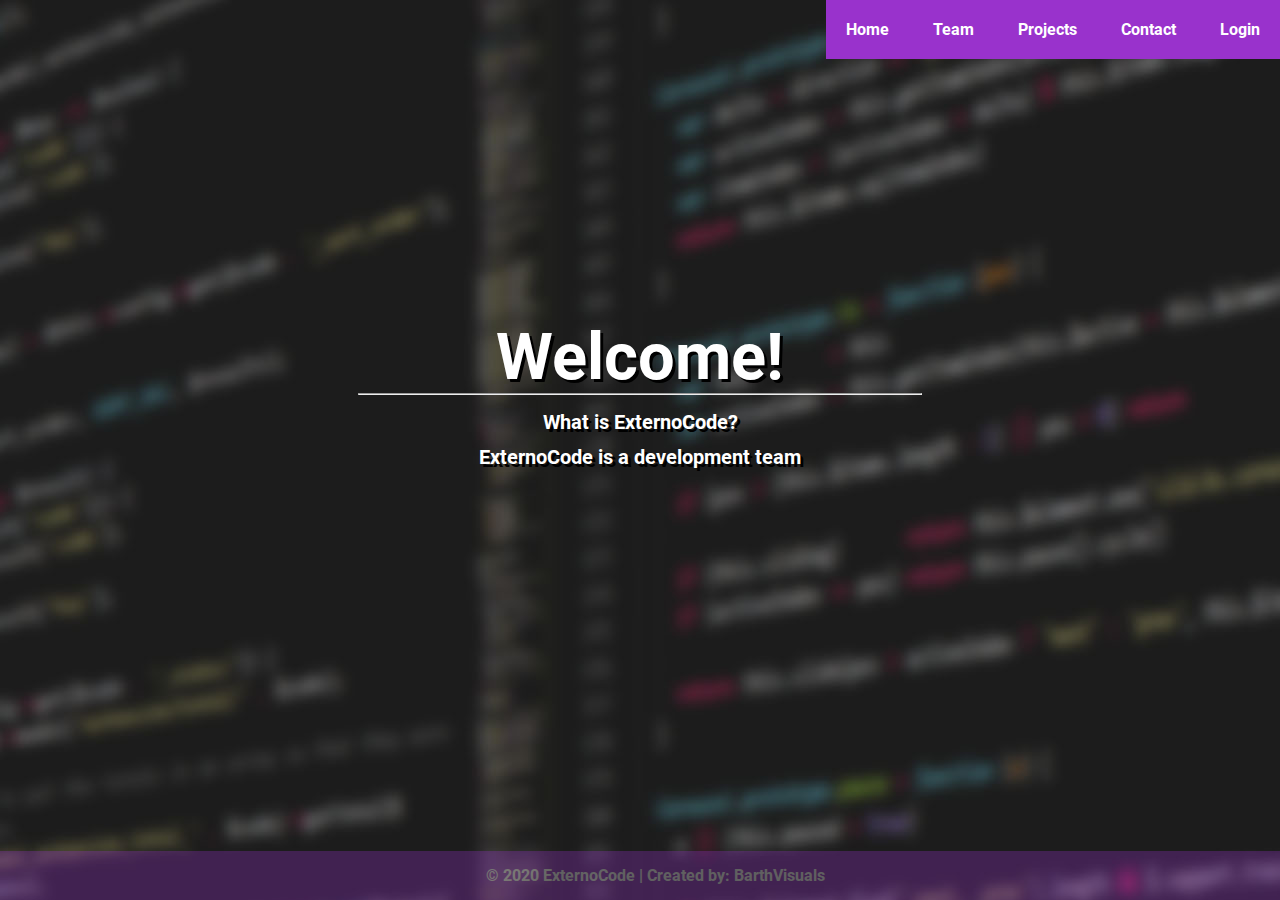
<file: index.html>
<!DOCTYPE html>
<html lang="en">

<head>
  <!-- Importy -->
  <script src="assets/js/goodtitle.js"></script>
  <link rel="stylesheet" href="assets/css/main.css">
  <!-- Inne :> -->
  <meta name="viewport" content="width=device-width, initial-scale=1.0">
  <meta charset="UTF-8">
  <link rel="icon" href="assets/img/favicon.ico">
</head>
<body>
  <div id="main">
    <nav>
      <a class="menu" href="index.html">Home</a>
      <a class="menu" href="team.html">Team</a>
      <a class="menu" href="projects.html">Projects</a>
      <a class="menu" href="contact.html">Contact</a>
      <a class="menulogin" href="http://ec.externocode.tech/login.php">Login</a>
    </nav>
    <main>
      <a class="MainTitle">Welcome!</a>
      <hr>
      <p style="font-size:20px">What is ExternoCode?</p>
      <p style="font-size:20px">ExternoCode is a development team</p>
    </main>
    <footer>
      © 2020 ExternoCode | Created by: BarthVisuals
    </footer>
  </div>
</body>

</html>
</file>
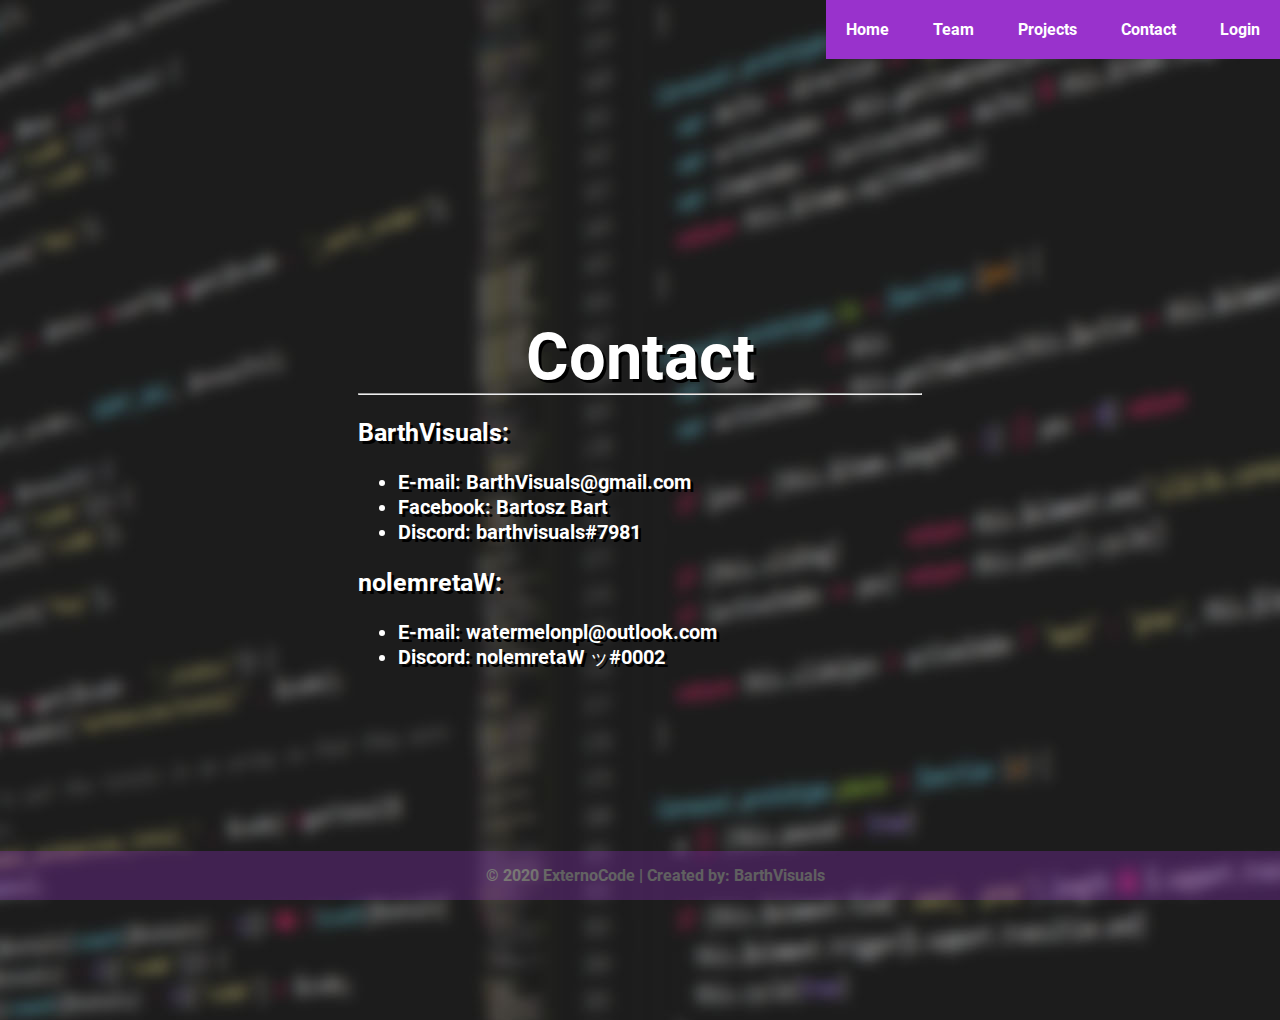
<file: contact.html>
<!DOCTYPE html>
<html lang="en">

<head>
    <!-- Importy -->
    <script src="assets/js/goodtitle.js"></script>
    <link rel="stylesheet" href="assets/css/main.css">
    <!-- Inne :> -->
    <meta charset="UTF-8">
    <link rel="icon" href="assets/img/favicon.ico">
    <meta name="viewport" content="width=device-width, initial-scale=1.0">
</head>
<body>
<div id="main">
    <nav>
        <a class="menu" href="index.html">Home</a>
        <a class="menu" href="team.html">Team</a>
        <a class="menu" href="projects.html">Projects</a>
        <a class="menu" href="contact.html">Contact</a>
        <a class="menulogin" href="http://ec.externocode.tech/login.php">Login</a>
    </nav>
    <main>
        <a class="MainTitle">Contact</a>
        <hr>
        <p class="mlist">BarthVisuals:</p>
        <ul style="font-size:20px">
            <li class="slist">E-mail: BarthVisuals@gmail.com</li>
            <li class="slist">Facebook: Bartosz Bart</li>
            <li class="slist">Discord: barthvisuals#7981</li>
        </ul>
        <p class="mlist">nolemretaW:</p>
        <ul style="font-size:20px">
            <li class="slist">E-mail: watermelonpl@outlook.com</li>
            <li class="slist">Discord: nolemretaW ッ#0002</li>
        </ul>
    </main>
    <footer>
        © 2020 ExternoCode | Created by: BarthVisuals
    </footer>
</div>
</body>

</html>
</file>
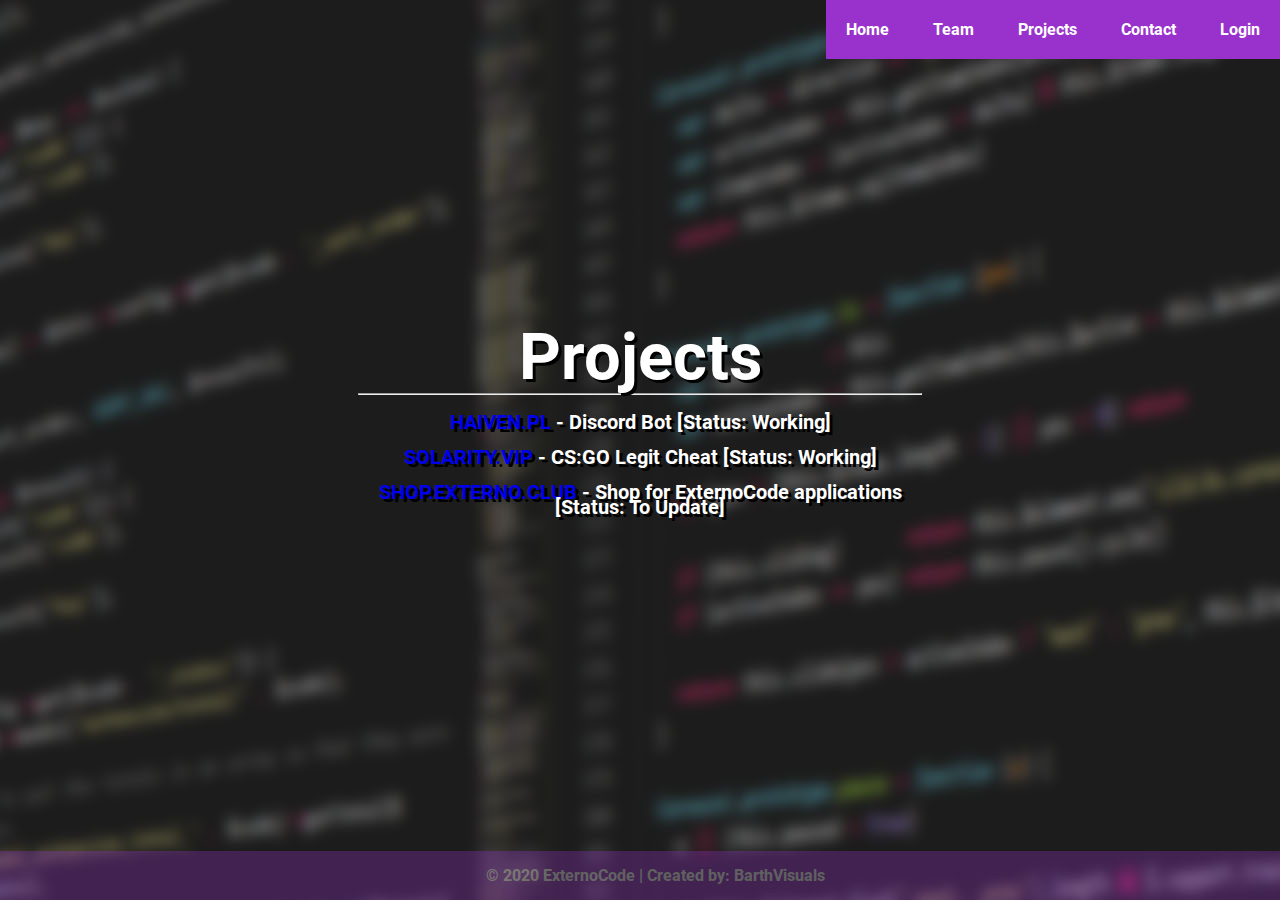
<file: projects.html>
<!DOCTYPE html>
<html lang="en">

<head>
    <!-- Importy -->
    <script src="assets/js/goodtitle.js"></script>
    <link rel="stylesheet" href="assets/css/main.css">
    <!-- Inne :> -->
    <meta charset="UTF-8">
    <link rel="icon" href="assets/img/favicon.ico">
    <meta name="viewport" content="width=device-width, initial-scale=1.0">
</head>
<body>
<div id="main">
    <nav>
        <a class="menu" href="index.html">Home</a>
        <a class="menu" href="team.html">Team</a>
        <a class="menu" href="projects.html">Projects</a>
        <a class="menu" href="contact.html">Contact</a>
        <a class="menulogin" href="http://ec.externocode.tech/login.php">Login</a>
    </nav>
    <main>
        <a class="MainTitle">Projects</a>
        <hr>
        <!-- Kiedys w koncu te statusy podepne pod baze -->
        <p style="font-size:20px"><a href="https://GitHub.com/externoteam">HAIVEN.PL</a> - Discord Bot [Status: Working]</p>
        <p style="font-size:20px"><a href="https://GitHub.com/externoteam">SOLARITY.VIP</a> - CS:GO Legit Cheat [Status: Working]</p>
        <p style="font-size:20px"><a href="https://GitHub.com/externoteam">SHOP.EXTERNO.CLUB</a> - Shop for ExternoCode applications [Status: To Update]</p>
    </main>
    <footer>
        © 2020 ExternoCode | Created by: BarthVisuals
    </footer>
</div>
</body>

</html>
</file>
<file: assets/css/main.css>
@font-face {
    font-family: Roboto-Bold;
    src: url(../fonts/Roboto-Bold.ttf);
}
*{
    font-family: Roboto-Bold;
    text-decoration: none;
}
body{
    background-color: #ffffff;
    background-image: url('../img/1.jpg');
    background-repeat: no-repeat;
    background-position: top center;
    color: #000000;
}

nav {
    background-color: darkorchid;
    position: fixed;
    top: 0;
    right: 0;
}
a.menu{
    display: inline-block;
    padding: 20px;
    color: white;
    text-decoration: none;

}
a.menu:hover{
    background-color: white;
    color: darkorchid;
}
a.menulogin{
    display: inline-block;
    padding: 20px;
    color: white;
    text-decoration: none;
}
a.menulogin:hover{
    background-color: mediumseagreen;
    color: white;
}
main{
    font-size: 35px;
    text-align: center;
    color: white;
    margin: 350px;
    line-height: 15px;
    text-shadow: 3px 3px black;
}
.MainTitle{
    font-size: 65px;
    color: white;
    text-shadow: 3px 3px black;
}
.MainTitle:hover{
    font-size: 65px;
    color: black;
    text-shadow: 3px 3px white;
}
.sText{
    font-size: 15px;
    text-align: center;
    color: white;
    margin: 400px;
    line-height: 355px;
    text-shadow: 3px 3px black;
}
.mlist{
    font-size:25px;
    line-height: 25px;
    text-align: left;
}
.slist{
    line-height: 25px;
    text-align: left;
}

footer{
    position: fixed;
    bottom: 0;
    left: 0;
    right: 0;
    width: 100%;
    text-align: center;
    background-color: darkorchid;
    color: white;
    padding: 15px;
    opacity: 30%;
}
footer:hover {
    background-color: darkorchid;
    color: black;
    opacity: 100%;
}
</file>
